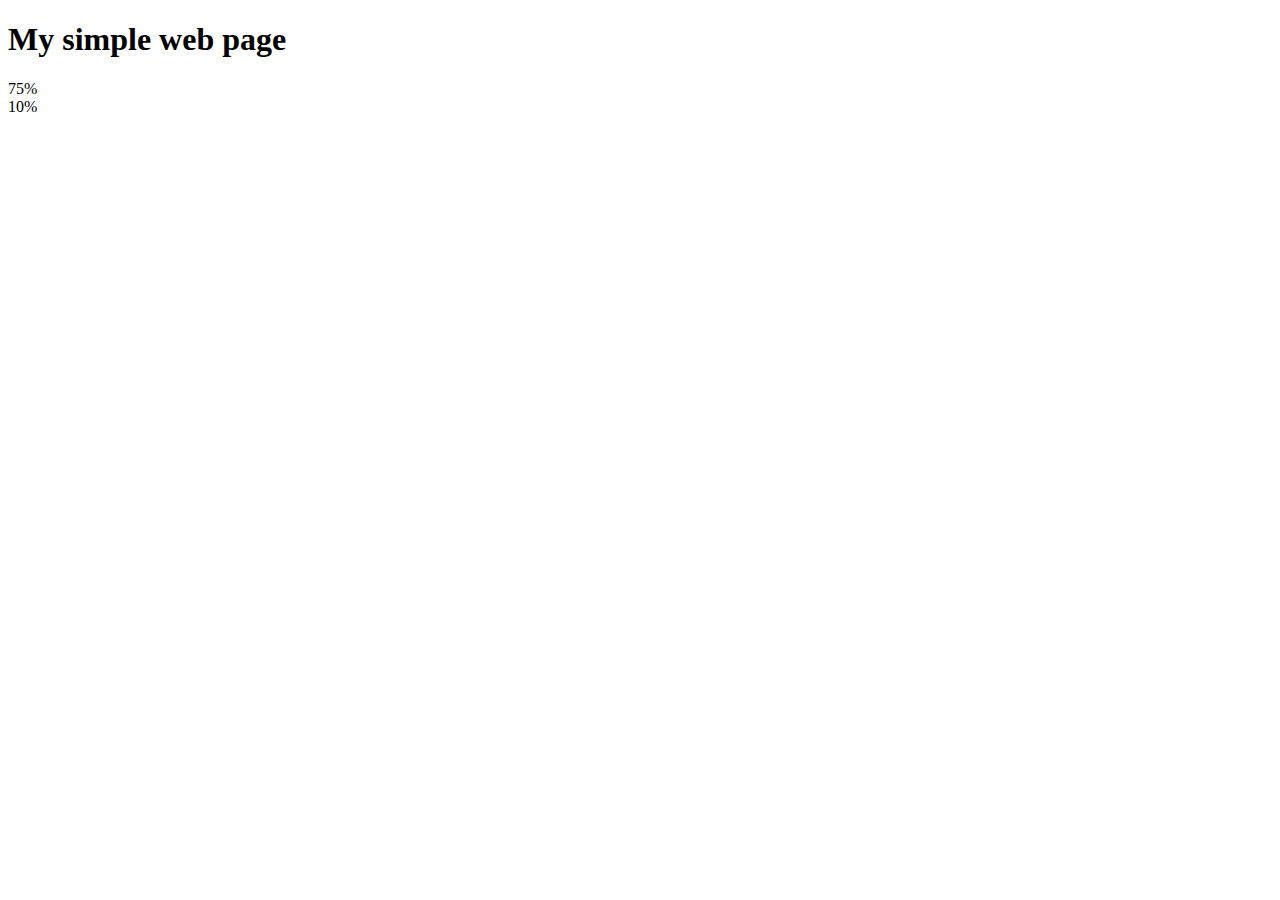
<file: index.html>
<!DOCTYPE html>
<html lang="en">
<head>
    <meta charset="UTF-8">
    <meta http-equiv="X-UA-Compatible" content="IE=edge">
    <meta name="viewport" content="width=device-width, initial-scale=1.0">
    <meta name="viewport" content="width=device-width, initial-scale=1"/>
    <link href="https://cdn.jsdelivr.net/npm/bootstrap@5.1.3/dist/css/bootstrap.min.css" rel="stylesheet"
          integrity="sha384-1BmE4kWBq78iYhFldvKuhfTAU6auU8tT94WrHftjDbrCEXSU1oBoqyl2QvZ6jIW3" crossorigin="anonymous">
    <title>An example webpage</title>
</head>
<body>
    <h1 class="display-4">My simple web page</h1>
    <div class="progress">
        <div class="progress-bar" role="progressbar" style="width: 75%" aria-valuenow="75"
             aria-valuemin="0" aria-valuemax="100">75%</div>
        </div>
        <div class="progress">
            <div class="progress-bar progress-bar-striped" role="progressbar" style="width: 10%"
                aria-valuenow="10" aria-valuemin="0" aria-valuemax="100">10%</div>
        </div>
       

       
    <!-- <p>This is a paragraph</p>
    <p>This is another paragraph.</p>
    <script src="https://cdn.jsdelivr.net/npm/bootstrap@5.1.3/dist/js/bootstrap.bundle.min.js" 
            integrity="sha384-ka7Sk0Gln4gmtz2MlQnikT1wXgYsOg+OMhuP+IlRH9sENBO0LRn5q+8nbTov4+1p" crossorigin="anonymous"></script> -->
</body>
</html>
</file>
